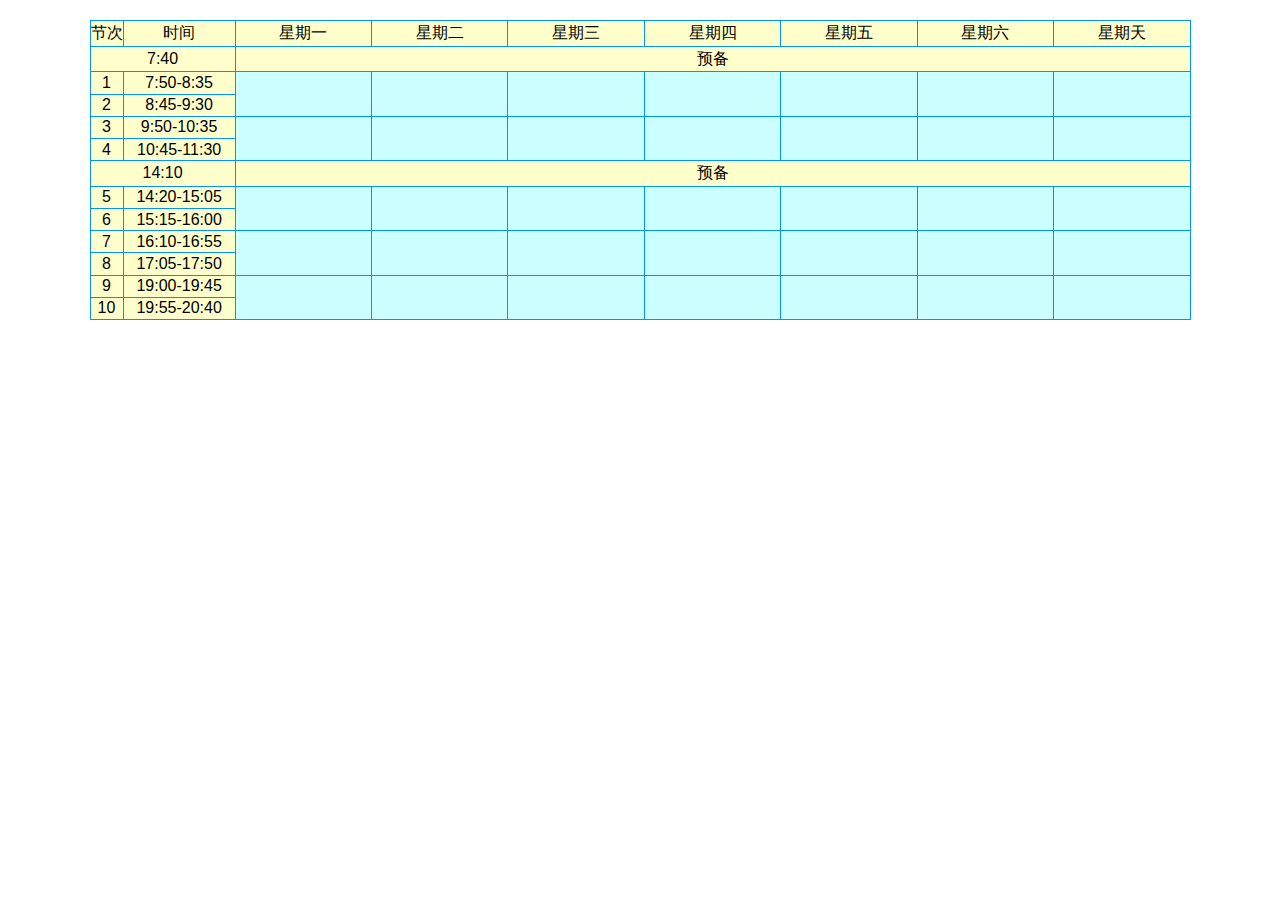
<file: index.html>
﻿<!doctype html>

<html>

<head>
    <meta charset="utf-8">
    <title>给老婆爱的课程表</title>
    <link rel="stylesheet" type="text/css" href="./css/indexcss.css" />
    <script src="./js/jquery.js"></script>
    <script src="./js/js.js"></script>
</head>

<body>
    <!--顶部容器-->
    <div id="top">
        <!--时间-->
        <p id="timeShow">
    </div>

    <!--表容器-->
    <div id="curriculum_div">
        <!--课程表-->
        <table id="curriculum">
            <tr class="header" id="week">
                <!--表头-->
                <td id="Festivals">节次</td>
                <td id="time">时间</td>
                <td id="Monday">星期一</td>
                <td id="Tuesday">星期二</td>
                <td id="Wednesday">星期三</td>
                <td id="Thursday">星期四</td>
                <td id="Friday">星期五</td>
                <td id="Saturday">星期六</td>
                <td id="Sunday">星期天</td>
            </tr>

            <tr class="time" id="MPreparation">
                <!--上午预备-->
                <td colspan="2">7:40</td>
                <td colspan="7">预备</td>
            </tr>

            <tr id="First">
                <!--第一节-->
                <td class="time">1</td>
                <td class="time">7:50-8:35</td>
                <td class="class" rowspan="2"><div class="calendar"><p id="calendar11"></div><div class="lesson"><p id="class11"><p id="room11"></div></td>
                <td class="class" rowspan="2"><div class="calendar"><p id="calendar21"></div><div class="lesson"><p id="class21"><p id="room21"></div></td>
                <td class="class" rowspan="2"><div class="calendar"><p id="calendar31"></div><div class="lesson"><p id="class31"><p id="room31"></div></td>
                <td class="class" rowspan="2"><div class="calendar"><p id="calendar41"></div><div class="lesson"><p id="class41"><p id="room41"></div></td>
                <td class="class" rowspan="2"><div class="calendar"><p id="calendar51"></div><div class="lesson"><p id="class51"><p id="room51"></div></td>
                <td class="class" rowspan="2"><div class="calendar"><p id="calendar61"></div><div class="lesson"><p id="class61"><p id="room61"></div></td>
                <td class="class" rowspan="2"><div class="calendar"><p id="calendar71"></div><div class="lesson"><p id="class71"><p id="room71"></div></td>
            </tr>

            <tr id="Second">
                <!--第二节-->
                <td class="time">2</td>
                <td class="time">8:45-9:30</td>
            </tr>

            <tr id="Third">
                <!--第三节-->
                <td class="time">3</td>
                <td class="time">9:50-10:35</td>
                <td class="class" rowspan="2"><div class="calendar"><p id="calendar12"></div><div class="lesson"><p id="class12"><p id="room12"></div></td>
                <td class="class" rowspan="2"><div class="calendar"><p id="calendar22"></div><div class="lesson"><p id="class22"><p id="room22"></div></td>
                <td class="class" rowspan="2"><div class="calendar"><p id="calendar32"></div><div class="lesson"><p id="class32"><p id="room32"></div></td>
                <td class="class" rowspan="2"><div class="calendar"><p id="calendar42"></div><div class="lesson"><p id="class42"><p id="room42"></div></td>
                <td class="class" rowspan="2"><div class="calendar"><p id="calendar52"></div><div class="lesson"><p id="class52"><p id="room52"></div></td>
                <td class="class" rowspan="2"><div class="calendar"><p id="calendar62"></div><div class="lesson"><p id="class62"><p id="room62"></div></td>
                <td class="class" rowspan="2"><div class="calendar"><p id="calendar72"></div><div class="lesson"><p id="class72"><p id="room72"></div></td>
            </tr>

            <tr id="Fourth">
                <!--第四节-->
                <td class="time">4</td>
                <td class="time">10:45-11:30</td>
            </tr>

            <tr class="time" id="APreparation">
                <!--下午预备-->
                <td colspan="2" id="APreparationTime">14:10</td>
                <td colspan="7">预备</td>
            </tr>

            <tr id="Fifth">
                <!--第五节-->
                <td class="time">5</td>
                <td class="time" id="Time5th">14:20-15:05</td>
                <td class="class" rowspan="2"><div class="calendar"><p id="calendar13"></div><div class="lesson"><p id="class13"><p id="room13"></div></td>
                <td class="class" rowspan="2"><div class="calendar"><p id="calendar23"></div><div class="lesson"><p id="class23"><p id="room23"></div></td>
                <td class="class" rowspan="2"><div class="calendar"><p id="calendar33"></div><div class="lesson"><p id="class33"><p id="room33"></div></td>
                <td class="class" rowspan="2"><div class="calendar"><p id="calendar43"></div><div class="lesson"><p id="class43"><p id="room43"></div></td>
                <td class="class" rowspan="2"><div class="calendar"><p id="calendar53"></div><div class="lesson"><p id="class53"><p id="room53"></div></td>
                <td class="class" rowspan="2"><div class="calendar"><p id="calendar63"></div><div class="lesson"><p id="class63"><p id="room63"></div></td>
                <td class="class" rowspan="2"><div class="calendar"><p id="calendar73"></div><div class="lesson"><p id="class73"><p id="room73"></div></td>
            </tr>

            <tr id="Sixth">
                <!--第六节-->
                <td class="time">6</td>
                <td class="time" id="Time6th">15:15-16:00</td>
            </tr>

            <tr id="Seventh">
                <!--第七节-->
                <td class="time">7</td>
                <td class="time" id="Time7th">16:10-16:55</td>
                <td class="class" rowspan="2"><div class="calendar"><p id="calendar14"></div><div class="lesson"><p id="class14"><p id="room14"></div></td>
                <td class="class" rowspan="2"><div class="calendar"><p id="calendar24"></div><div class="lesson"><p id="class24"><p id="room24"></div></td>
                <td class="class" rowspan="2"><div class="calendar"><p id="calendar34"></div><div class="lesson"><p id="class34"><p id="room34"></div></td>
                <td class="class" rowspan="2"><div class="calendar"><p id="calendar44"></div><div class="lesson"><p id="class44"><p id="room44"></div></td>
                <td class="class" rowspan="2"><div class="calendar"><p id="calendar54"></div><div class="lesson"><p id="class54"><p id="room54"></div></td>
                <td class="class" rowspan="2"><div class="calendar"><p id="calendar64"></div><div class="lesson"><p id="class64"><p id="room64"></div></td>
                <td class="class" rowspan="2"><div class="calendar"><p id="calendar74"></div><div class="lesson"><p id="class74"><p id="room74"></div></td>
            </tr>

            <tr id="Eighth">
                <!--第八节-->
                <td class="time">8</td>
                <td class="time" id="Time8th">17:05-17:50</td>
            </tr>

            <tr id="Ninth">
                <!--第九节-->
                <td class="time">9</td>
                <td class="time">19:00-19:45</td>
                <td class="class" rowspan="2"><div class="calendar"><p id="calendar15"></div><div class="lesson"><p id="class15"><p id="room15"></div></td>
                <td class="class" rowspan="2"><div class="calendar"><p id="calendar25"></div><div class="lesson"><p id="class25"><p id="room25"></div></td>
                <td class="class" rowspan="2"><div class="calendar"><p id="calendar35"></div><div class="lesson"><p id="class35"><p id="room35"></div></td>
                <td class="class" rowspan="2"><div class="calendar"><p id="calendar45"></div><div class="lesson"><p id="class45"><p id="room45"></div></td>
                <td class="class" rowspan="2"><div class="calendar"><p id="calendar55"></div><div class="lesson"><p id="class55"><p id="room55"></div></td>
                <td class="class" rowspan="2"><div class="calendar"><p id="calendar65"></div><div class="lesson"><p id="class65"><p id="room65"></div></td>
                <td class="class" rowspan="2"><div class="calendar"><p id="calendar75"></div><div class="lesson"><p id="class75"><p id="room75"></div></td>
            </tr>

            <tr id="Tenth">
                <!--第十节-->
                <td class="time">10</td>
                <td class="time">19:55-20:40</td>
            </tr>

        </table>
    </div>
       
</body>

</html>
</file>
<file: css/indexcss.css>
/*全局样式*/
* {
    padding: 0;
    margin: 0;
}

div, dl, dt, dd, form, h1, h2, h3, h4, h5, h6, img, ol, ul, li, table, th, td, p, span, a {
    border: 0;
}

img, input {
    border: none;
    vertical-align: middle;
}

body {
    font-family: 微软雅黑,Tahoma,Arial,Helvetica,"宋体";
    font-size: 12px;
    text-align: center;
    background: #FFF;
    color: #000;
}

html {
    overflow-y: scroll;
}

ul, ol {
    list-style-type: none;
}

th, td, input {
    font-size: 13px;
}

h3 {
    font-size: 14px;
}

button {
    border: none;
    cursor: pointer;
    font-size: 12px;
    background-color: transparent;
}

select {
    border-width: 1px;
    _zoom: 1;
    border-style: solid;
    padding-top: 2px;
    font-size: 12px;
}

.clear {
    clear: both;
    font-size: 1px;
    height: 0;
    visibility: hidden;
    line-height: 0;
}

.clearfix:after {
    content: "";
    display: block;
    clear: both;
}

.clearfix {
    zoom: 1;
}

a:link, a:visited {
    text-decoration: none;
    color: #333;
}

a:hover, a:active {
    text-decoration: underline;
    color: #f60;
}

/*顶部预留框架*/
div#top {
    height: 20px;
    width: 100%;
}
/*时间框架*/
p#timeShow {
    height: 100%;
    text-align: right;
    font-size:15px;
}
/*课表框架*/
div#curriculum_div {
    height: 300px;
    width: 100%;
}
/*表格内部布局*/
table#curriculum {
    text-align: center;
    border-collapse: collapse;
    height: 100%;
    margin: 0 auto;
    font-size:13px;
}
/*表格边框*/
table#curriculum td {
    border: 1px solid #0094ff;
    font-size: 16px;
    /*text-shadow:-4px 4px 3px #999;*/
}
/*表格宽度*/
table#curriculum td#Festivals {
    width: 3%;
}

table#curriculum td#time {
    width: 10.2%;
}

table#curriculum td#Monday, td#Tuesday, td#Wednesday, td#Thursday, td#Friday, td#Saturday, td#Sunday {
    width: 12.4%;
}
/*表格配色*/
tr.header, tr.time, td.time {
    background-color: #FFFFCC;
}

td.class {
    position: relative;
    background-color: #CCFFFF;
    transition:background-color .5s;
    -moz-transition:background-color .5s; /* Firefox 4 */
    -webkit-transition:background-color .5s; /* Safari and Chrome */
    -o-transition:background-color .5s; /* Opera */
}

td.class:hover {
    background-color: #FFCCCC;
}

div.calendar {
    width: 100%;
    height: 100%;
    font-size: 200%;
    position: absolute;
    top: 0px;
    opacity: 0.3;
    -webkit-user-select:none;
    -moz-user-select:none;
    -ms-user-select:none;
    user-select:none;
}

div.lesson {
    width: 100%;
    height: 100%;
    position: absolute;
    top: 0px;
}

div.calendar > p {
    margin: auto;
    height:100%;
}
</file>
